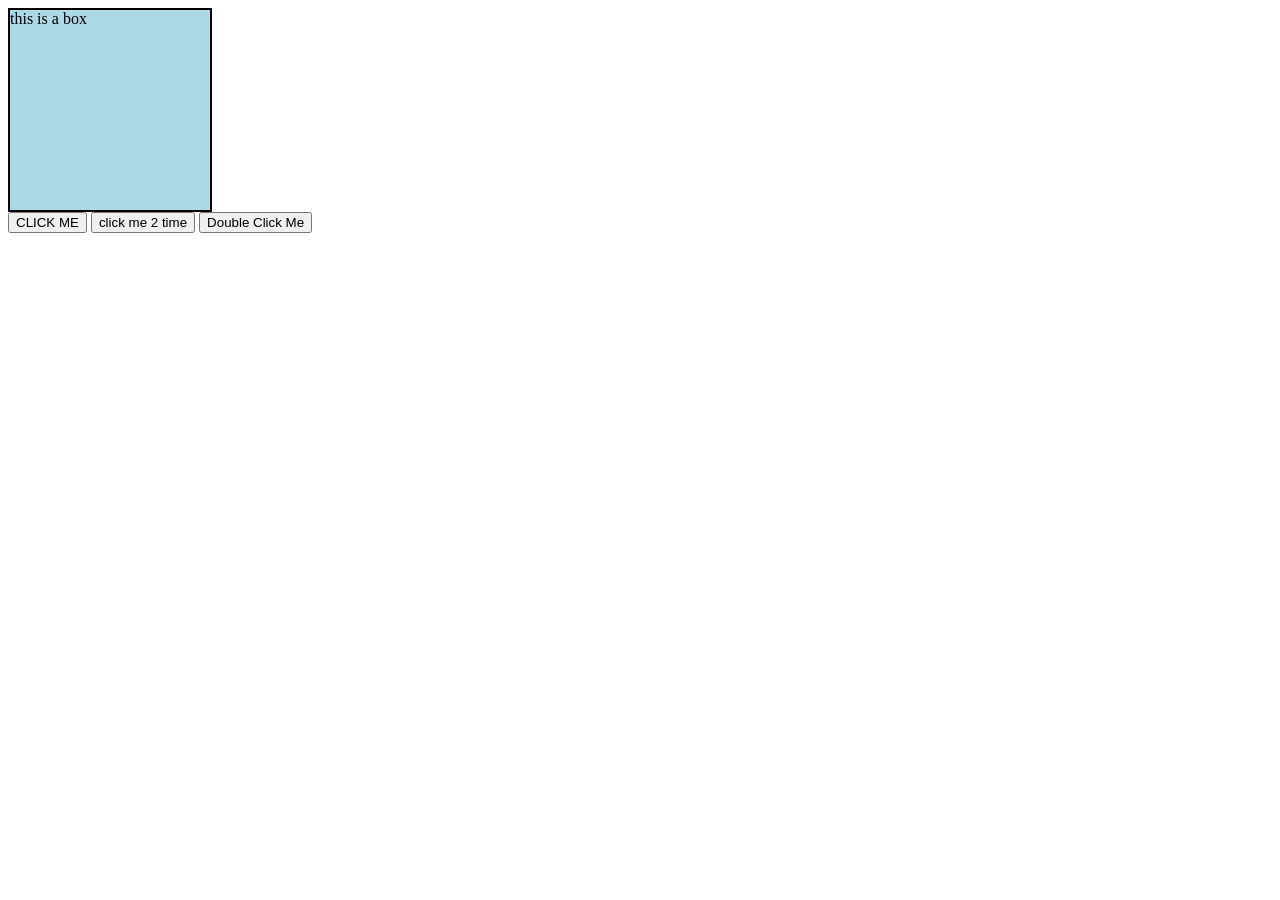
<file: events.html>
<!DOCTYPE html>
<html lang="en">
<head>
    <meta charset="UTF-8">
    <meta name="viewport" content="width=device-width, initial-scale=1.0">
    <title>Document</title>
    <link rel = "stylesheet" href = "events.css">
</head>
<body>
    <div onmouseover="console.log('you are inside div')"> this is a box </div>
<button onclick = "console.log('button was clicked');alert('hello!')"> CLICK ME </button>  
<button ondblclick = "console.log('button was clicked 2')"> click me 2 time  </button>
<button ondblclick="console.log('Double clicked!')">
    Double Click Me
</button>

<script src = "events.js"> </script>
</body>
</html>
</file>
<file: events.css>
div {
    width: 200px;
    height: 200px;
    background-color: lightblue;
    border: 2px solid black;
}
</file>
